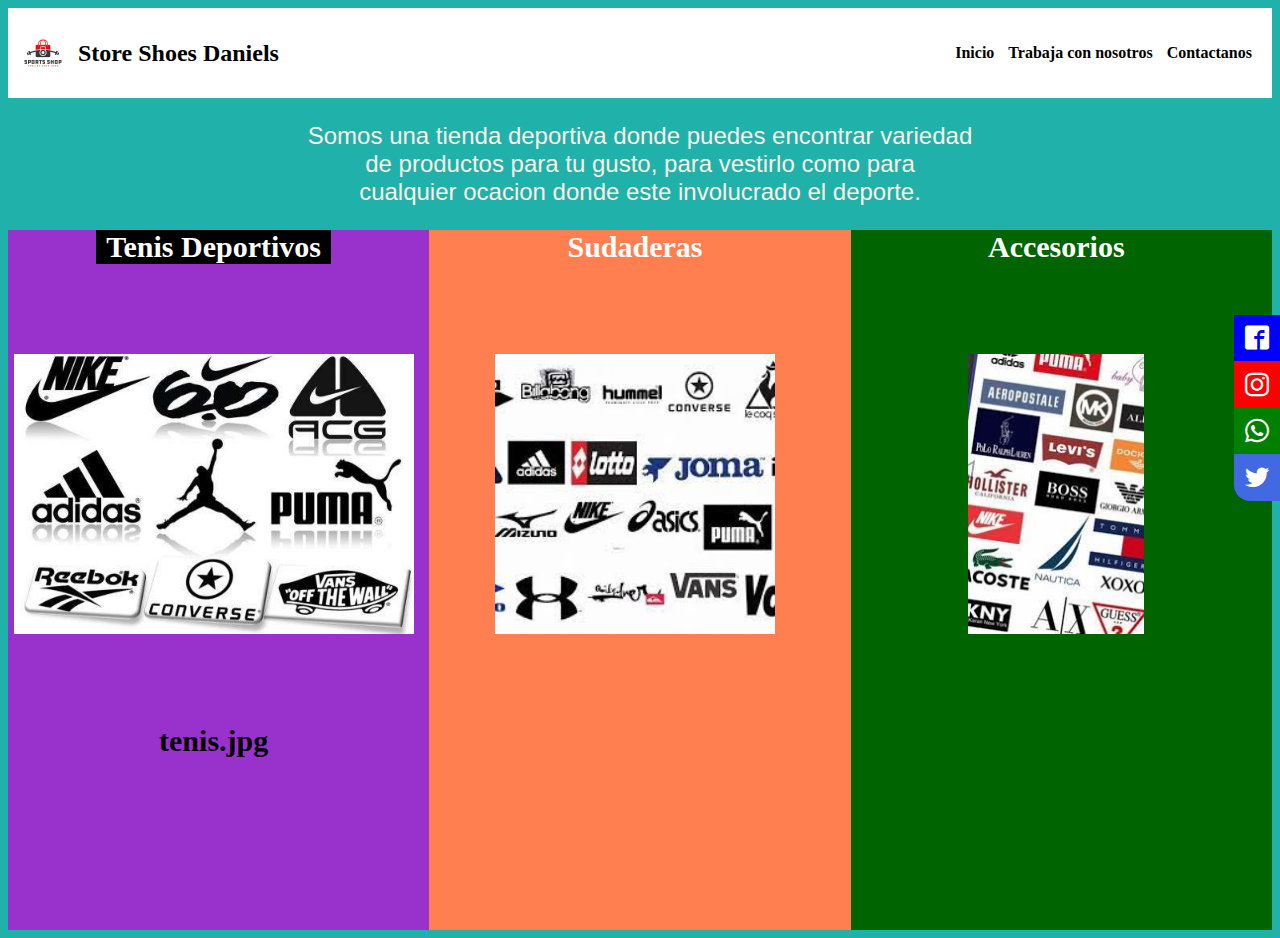
<file: index.html>
<!DOCTYPE html>
<html>
    <head>
<title>Store Shoes Daniels</title>
<link rel="icon" href="shoes.png">
<link rel="stylesheet" href="estilos.css">
<link rel="stylesheet" href="fonts.css">
    </head>
    <body>

        <header>
            <div class="logo">
            <img src="logo1.jpg" alt="Logo de la compañia" class="logo-img">
            <h2 class="logo-nombre">Store Shoes Daniels</h2>
            </div>
            <nav>

                <a href="" class="nav-link">Inicio</a>
                <a href="Paginas/Trabaja.html" class="nav-link">Trabaja con nosotros</a>
                <a href="Paginas/Contactanos.html" class="nav-link">Contactanos</a>

            </nav>
            
        </header>
    
        <p>Somos una tienda deportiva donde puedes encontrar variedad <br>
            de productos para tu gusto, para vestirlo como para <br>
            cualquier ocacion donde este involucrado el deporte.
        </p>

        <main class="main">
            <section class="seccion1">
                <div class="uno">
                    <a href="Catalogos/Tennis.html">Tenis Deportivos</a>

                </div>
               
<div>
<img src="tenis.jpg" alt="tenis" class="tenis-img">
<a href="Catalogos/Tennis.html">tenis.jpg</a>
</div>
            </section>
            

            <section class="seccion2">
Sudaderas
<div>
    <img src="sudaderas.jpeg" alt="sudaderas" class="sudaderas-img">
    </div>
            </section>
            <section class="seccion3">
                Accesorios
                <div>
                    <img src="accesorios.jpeg" alt="accesorios" class="accesorios-img">
                    </div>
            </section>
          </main>

          <div class="social-bar">

            <a href="https://es-la.facebook.com/" class="icon icon-facebook2" target="_blank"></a>
            <a href="https://www.instagram.com
            " class="icon icon-instagram" target="_blank"></a>
            <a href="https://www.whatsapp.com/?lang=es" class="icon icon-whatsapp" target="_blank"></a>
            <a href="https://twitter.com/?lang=es" class="icon icon-twitter" target="_blank"></a>
          </div>

    </body>
</html>
</file>
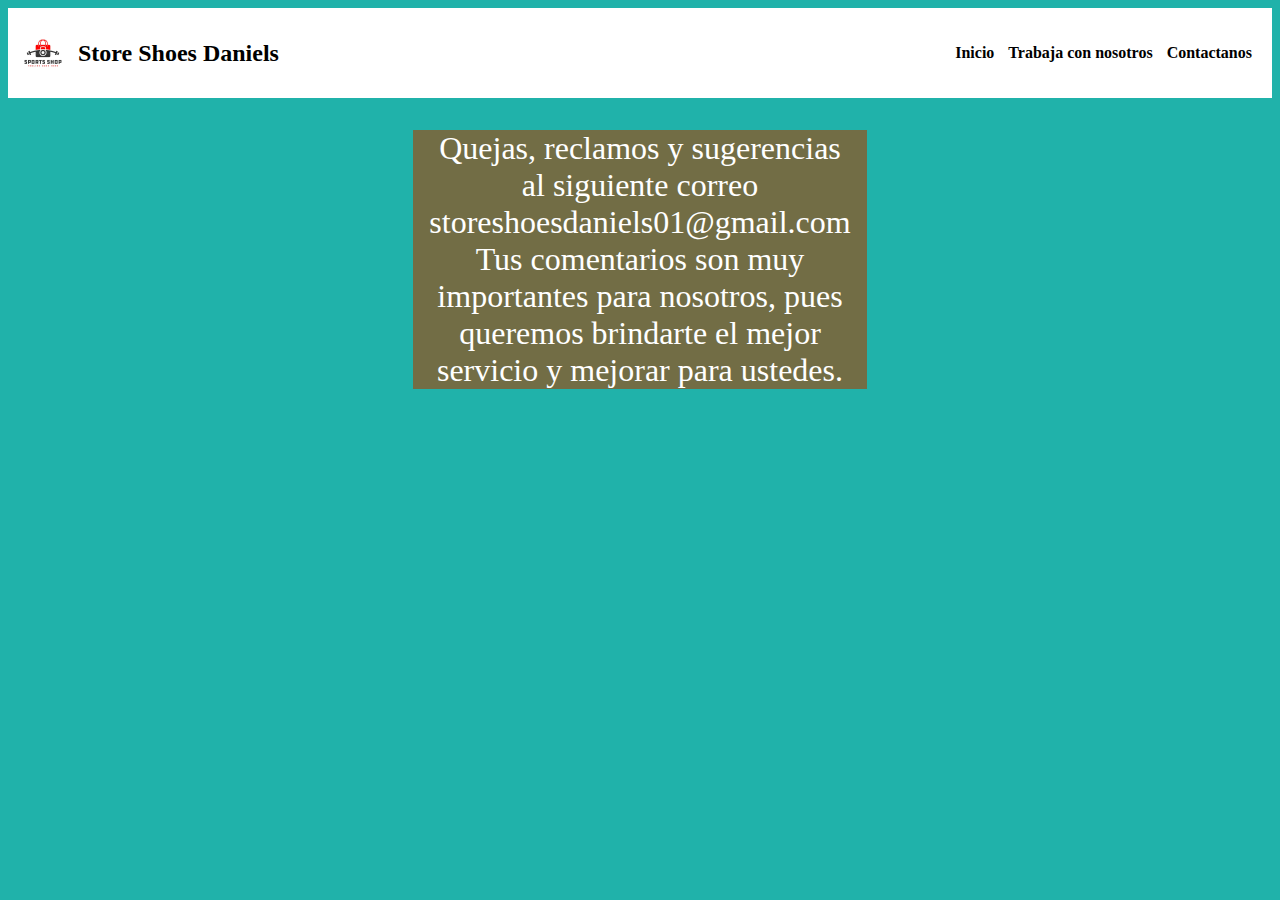
<file: Paginas/Contactanos.html>
<!DOCTYPE html>
<html>
<head>
    <title>Store Shoes Daniels</title>
<link rel="icon" href="shoes.png">
<link rel="stylesheet" href="Estilo-Contactanos.css">
    <body>
        <header>
            <div class="logo">
            <img src="logo1.jpg" alt="Logo de la compañia" class="logo-img">
            <h2 class="logo-nombre">Store Shoes Daniels</h2>
            </div>
            <nav>

                <a href="../index.html" class="nav-link">Inicio</a>
                <a href="Trabaja.html" class="nav-link">Trabaja con nosotros</a>
                <a href="" class="nav-link">Contactanos</a>

            </nav>
            
        </header>

        <div class="parrafo">
            <p>
                Quejas, reclamos y sugerencias al siguiente correo storeshoesdaniels01@gmail.com   
                Tus comentarios son muy importantes para nosotros, pues queremos brindarte el
                mejor servicio y mejorar para ustedes.
            </p>
        </div>

    </body>
    
</head>
<body>
    
</body>
</html>
</file>
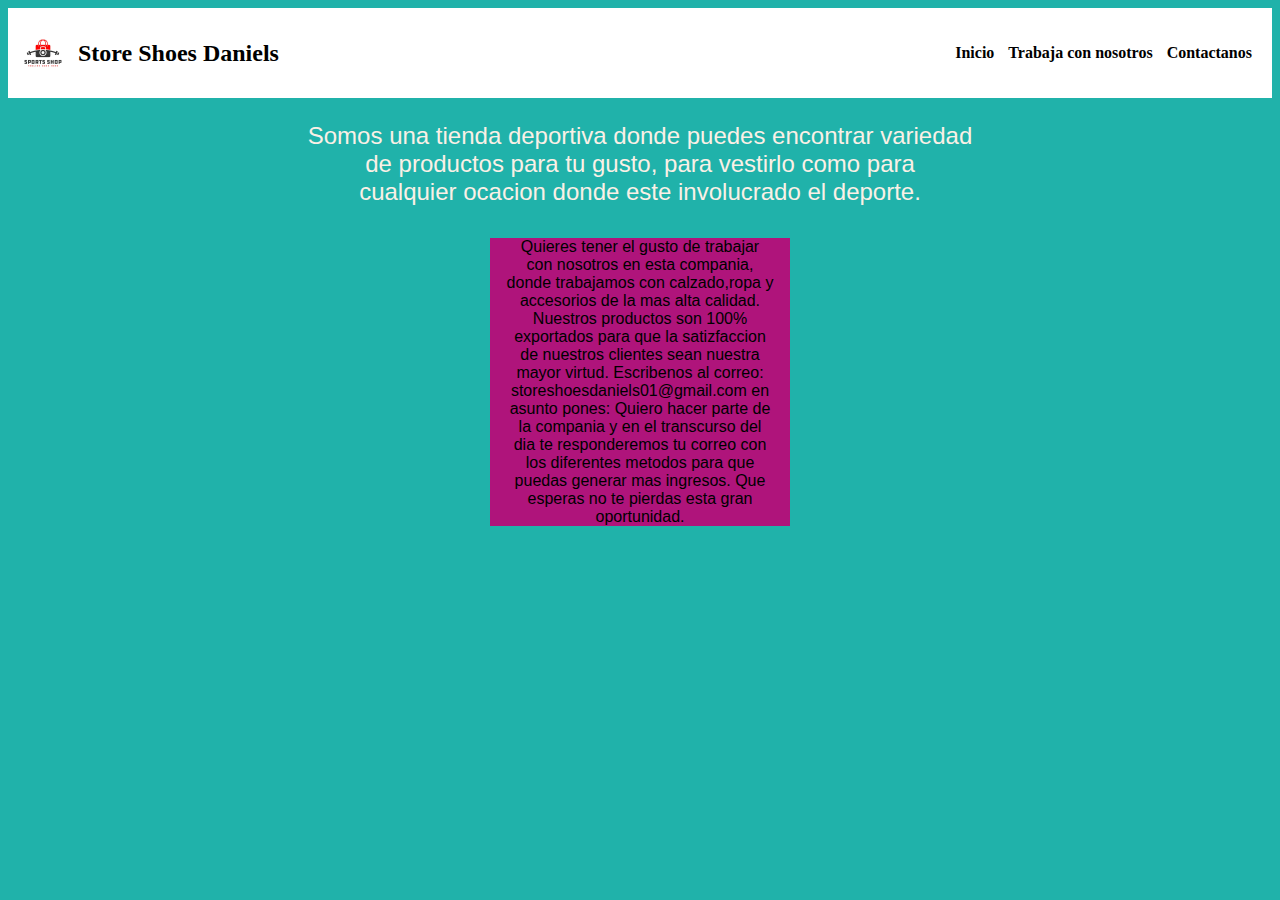
<file: Paginas/Trabaja.html>
<!DOCTYPE html>
<html>
<head>
    <title>Store Shoes Daniels</title>
<link rel="icon" href="shoes.png">
<link rel="stylesheet" href="Estilo-Trabaja.css">
    <body>
        <header>
            <div class="logo">
            <img src="logo1.jpg" alt="Logo de la compañia" class="logo-img">
            <h2 class="logo-nombre">Store Shoes Daniels</h2>
            </div>
            <nav>

                <a href="../index.html" class="nav-link">Inicio</a>
                <a href="" class="nav-link">Trabaja con nosotros</a>
                <a href="Contactanos.html" class="nav-link">Contactanos</a>

            </nav>
            
        </header>

        <p>Somos una tienda deportiva donde puedes encontrar variedad <br>
            de productos para tu gusto, para vestirlo como para <br>
            cualquier ocacion donde este involucrado el deporte.
        </p>
<div class="padre">
    <p>
        Quieres tener el gusto de trabajar con nosotros en esta compania, donde trabajamos con
calzado,ropa y accesorios de la mas alta calidad. Nuestros productos son 100% exportados 
para que la satizfaccion de nuestros clientes sean nuestra mayor virtud.
Escribenos al correo: storeshoesdaniels01@gmail.com en asunto pones: Quiero hacer parte
de la compania y en el transcurso del dia te responderemos tu correo con los diferentes
metodos para que puedas generar mas ingresos. Que esperas no te pierdas esta gran oportunidad.
    </p>
</div>
       <!-- <main class="main">
            <section class="Parrafo-Trabaja">
Quieres tener el gusto de trabajar con nosotros en esta compania, donde trabajamos con
calzado,ropa y accesorios de la mas alta calidad. Nuestros productos son 100% exportados 
para que la satizfaccion de nuestros clientes sean nuestra mayor virtud.
Escribenos al correo: storeshoesdaniels01@gmail.com en asunto pones: Quiero hacer parte
de la compania y en el transcurso del dia te responderemos tu correo con los diferentes
metodos para que puedas generar mas ingresos. Que esperas no te pierdas esta gran oportunidad.  
<div> -->

    </body>
    
</head>
<body>
    
</body>
</html>
</file>
<file: estilos.css>
body{
    background-color:lightseagreen;
}

a {
    text-decoration: none;
    color: black;
}

header {
    display: flex;
    height: 70px;
    background-color:white;
    justify-content: space-between;
    align-items: center;
    padding: 10px;
}

.main {
    background: brown;
    width: 100%;
    height: calc(100vh - 200px);
    display: flex;
    justify-content: center;
    align-items: center;
}

.uno{
    background-color: black;
    display: inline-flex;
}

.uno a{
    color: white;
    padding: 0 10px;
}

.uno a:hover{
background-color: blue;
}

.seccion1 {
    background:darkorchid;
    width: 70%;
    height: 100%;
    text-align: center;
    font-family:Georgia, 'Times New Roman', Times, serif;
    color: white;
    font-size: 30px;
    font-weight: 600;
    padding-right: 10px;
    cursor: pointer;
    
}


    


.seccion2 {
    background:coral;
    width: 70%;
    height: 100%;
    text-align: center;
    font-family:Georgia, 'Times New Roman', Times, serif;
    color: white;
    font-size: 30px;
    font-weight: 600;
    padding-right: 10px;
    cursor: pointer;
}

.seccion3 {
    background:darkgreen;
    width: 70%;
    height: 100%;
    text-align: center;
    font-family:Georgia, 'Times New Roman', Times, serif;
    color: white;
    font-size: 30px;
    font-weight: 600;
    padding-right: 10px;
    cursor: pointer;
}

.logo{
    display: flex;
    align-items: center;
}

.logo-img{
    height: 50px;
    margin-right: 10px;
}


.tenis-img{
    height: 280px;
    margin-right: 50px;
    display: block;
    margin: 10vh auto;
    
}

.sudaderas-img{
    height: 280px;
    margin-right: 50px;
    display: block;
    margin: 10vh auto;
    
}

.accesorios-img{
    height: 280px;
    margin-right: 50px;
    display: block;
    margin: 10vh auto;
    
}

nav a {
    font-weight: 600;
    padding-right: 10px;
}

nav a:hover{
    color: blue;
}

p{
  color:linen;
  font-size: 24px;
  font-family: Arial, Helvetica, sans-serif;
  text-align: center;
  
}

.social-bar {
    position: fixed;
    right: 0;
    top: 35%;
    font-size: 1.5rem;
    display: flex;
    flex-direction: column;
    align-items: flex-end;
    z-index: 100;
}

.icon {
    color: white;
    text-decoration: none;
    padding: .7rem;
    display: flex;
    transition: all .5s;
}

.icon-facebook2 {
    background: blue;
}

.icon-instagram {
    background: red;
}

.icon-whatsapp  {
    background: green;
}

.icon-twitter {
    background: royalblue;
}

.icon:last-child {
    border-radius: 1rem 0 0 0;
}

.icon:last-child {
    border-radius: 0 0 0 1rem;
}
</file>
<file: fonts.css>
@font-face {
  font-family: 'icomoon';
  src:  url('fonts/icomoon.eot?db8o1f');
  src:  url('fonts/icomoon.eot?db8o1f#iefix') format('embedded-opentype'),
    url('fonts/icomoon.ttf?db8o1f') format('truetype'),
    url('fonts/icomoon.woff?db8o1f') format('woff'),
    url('fonts/icomoon.svg?db8o1f#icomoon') format('svg');
  font-weight: normal;
  font-style: normal;
  font-display: block;
}

[class^="icon-"], [class*=" icon-"] {
  /* use !important to prevent issues with browser extensions that change fonts */
  font-family: 'icomoon' !important;
  speak: never;
  font-style: normal;
  font-weight: normal;
  font-variant: normal;
  text-transform: none;
  line-height: 1;

  /* Better Font Rendering =========== */
  -webkit-font-smoothing: antialiased;
  -moz-osx-font-smoothing: grayscale;
}

.icon-facebook2:before {
  content: "\ea91";
}
.icon-instagram:before {
  content: "\ea92";
}
.icon-whatsapp:before {
  content: "\ea93";
}
.icon-twitter:before {
  content: "\ea96";
}
</file>
<file: Paginas/Estilo-Contactanos.css>
body{
    background-color:lightseagreen;
}

a {
    text-decoration: none;
    color: black;
}

header {
    display: flex;
    height: 70px;
    background-color:white;
    justify-content: space-between;
    align-items: center;
    padding: 10px;
}

.logo{
    display: flex;
    align-items: center;
}

.logo-img{
    height: 50px;
    margin-right: 10px;
}

nav a:hover{
    color: blue;
}

nav a {
    font-weight: 600;
    padding-right: 10px;
}

.parrafo {
    background: rgba(160, 71, 12, 0.644); /* Color del div*/ 
    display: table;/*Para que tenga el comportamiento de una tabla*/ 
    height: 220px; /* Altura*/ 
    margin: 2rem auto; /*Para centrar*/ 
    text-align: center;/*Centrar texto*/ 
    width: 300px;/*Ancho*/ 
}

.parrafo p {
    display: table-cell;/*Que tenga el comportamiento de una tabla*/ 
    font-size: 2rem; /*Tamaño de la fuente*/ 
    margin: 0;/*Margen*/ 
    padding: 0 1rem;/*Para despegar de los lados*/ 
    vertical-align: middle;/*Alinear el contenido de las tablas*/ 
    color: white;/*Color de fuente*/ 
}
</file>
<file: Paginas/Estilo-Trabaja.css>
body{
    background-color:lightseagreen;
}

a {
    text-decoration: none;
    color: black;
}

header {
    display: flex;
    height: 70px;
    background-color:white;
    justify-content: space-between;
    align-items: center;
    padding: 10px;
}

.logo{
    display: flex;
    align-items: center;
}

.logo-img{
    height: 50px;
    margin-right: 10px;
}

nav a:hover{
    color: blue;
}

nav a {
    font-weight: 600;
    padding-right: 10px;
}

p{
    color:linen;
    font-size: 24px;
    font-family: Arial, Helvetica, sans-serif;
    text-align: center;
    
  }

  .main {

    width: 100%;
    height: calc(100vh - 200px);
    display: flex;
    justify-content: center;
    align-items: center;
}

/*.Parrafo-Trabaja {
    background:darkorchid;
    width: 70%;
    height: 100%;
    text-align: center;
    font-family:Georgia, 'Times New Roman', Times, serif;
    color: black;
    font-size: 30px;
    font-weight: 600;
    padding-right: 20px;
    
} */ 

.padre {
    background: rgb(175, 20, 123); /* Color del div*/ 
    display: table;/*Para que tenga el comportamiento de una tabla*/ 
    height: 220px; /* Altura*/ 
    margin: 2rem auto; /*Para centrar*/ 
    text-align: center;/*Centrar texto*/ 
    width: 300px;
}

.padre p {
    display: table-cell;/*Que tenga el comportamiento de una tabla*/ 
    font-size: 1rem;
    margin: 0;/*Margen*/ 
    padding: 0 1rem;/*Para despegar de los lados*/ 
    vertical-align: middle;/*Alinear el contenido de las tablas*/ 
    color: black;/*Color de fuente*/ 
}
</file>
